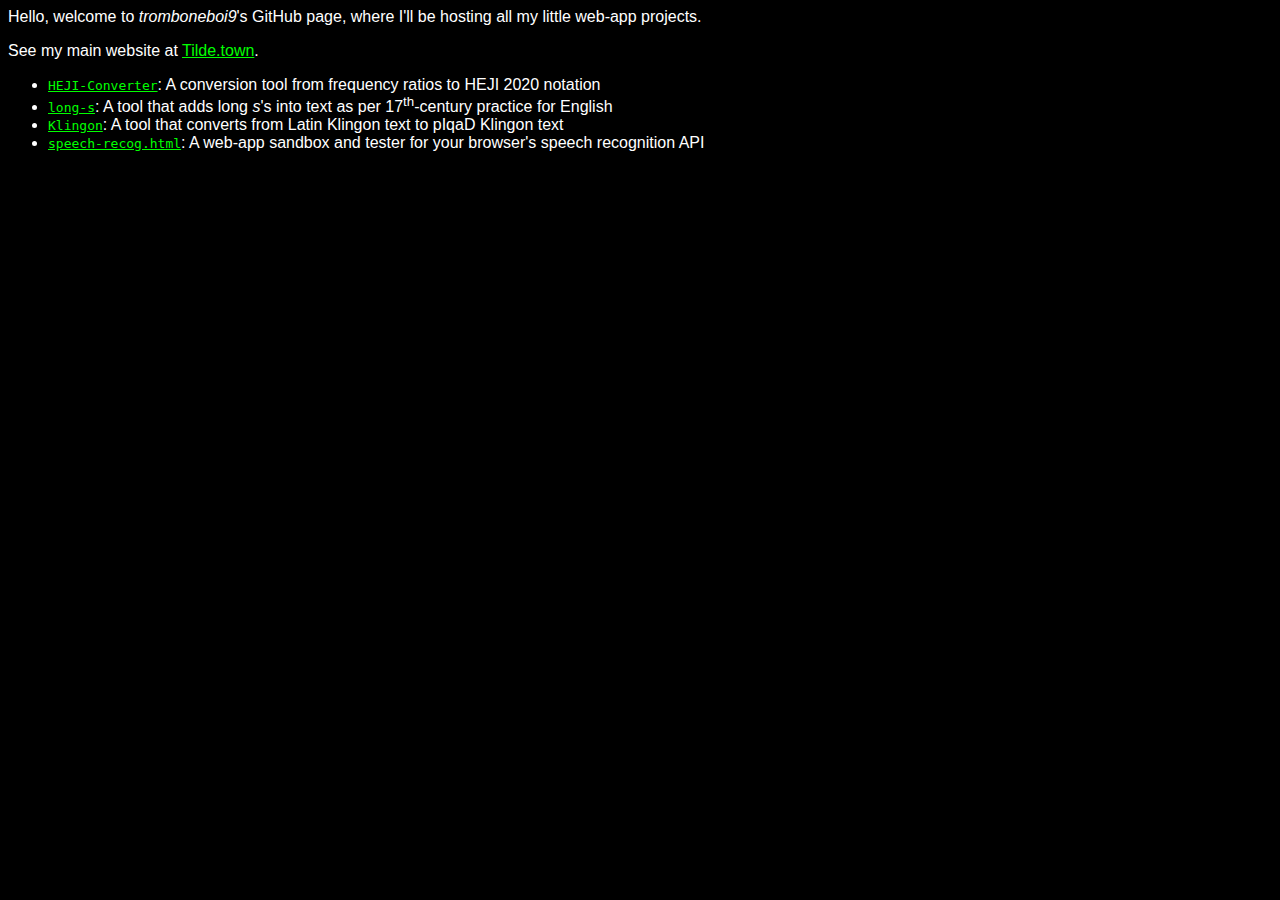
<file: index.html>
<html lang="en">
  <head>
    <style>
      body {background-color:black;}
      * {color:white;font-family:'Verdana',sans-serif;line-spacing:200%;}
      a, a * {color:#00ff00;}
      code {font-family:monospace;}
    </style>
  </head>
  <body>
    <p>Hello, welcome to <i>tromboneboi9</i>'s GitHub page, where I'll be hosting all my little web-app projects.</p>
    <p>See my main website at <a href="https://tilde.town/~tromboneboi9/">Tilde.town</a>.</p>
    <ul>
      <li><a href="./HEJI-Converter/index.html"><code>HEJI-Converter</code></a>: A conversion tool from frequency ratios to HEJI 2020 notation</li>
      <li><a href="./long-s/index.html"><code>long-s</code></a>: A tool that adds long <i>s</i>'s into text as per 17<sup>th</sup>-century practice for English</li>
      <li><a href="./Klingon/index.html"><code>Klingon</code></a>: A tool that converts from Latin Klingon text to pIqaD Klingon text</li>
      <li><a href="./speech-recog.html"><code>speech-recog.html</code></a>: A web-app sandbox and tester for your browser's speech recognition API</li>
    </ul>
  </body>
</html>
</file>
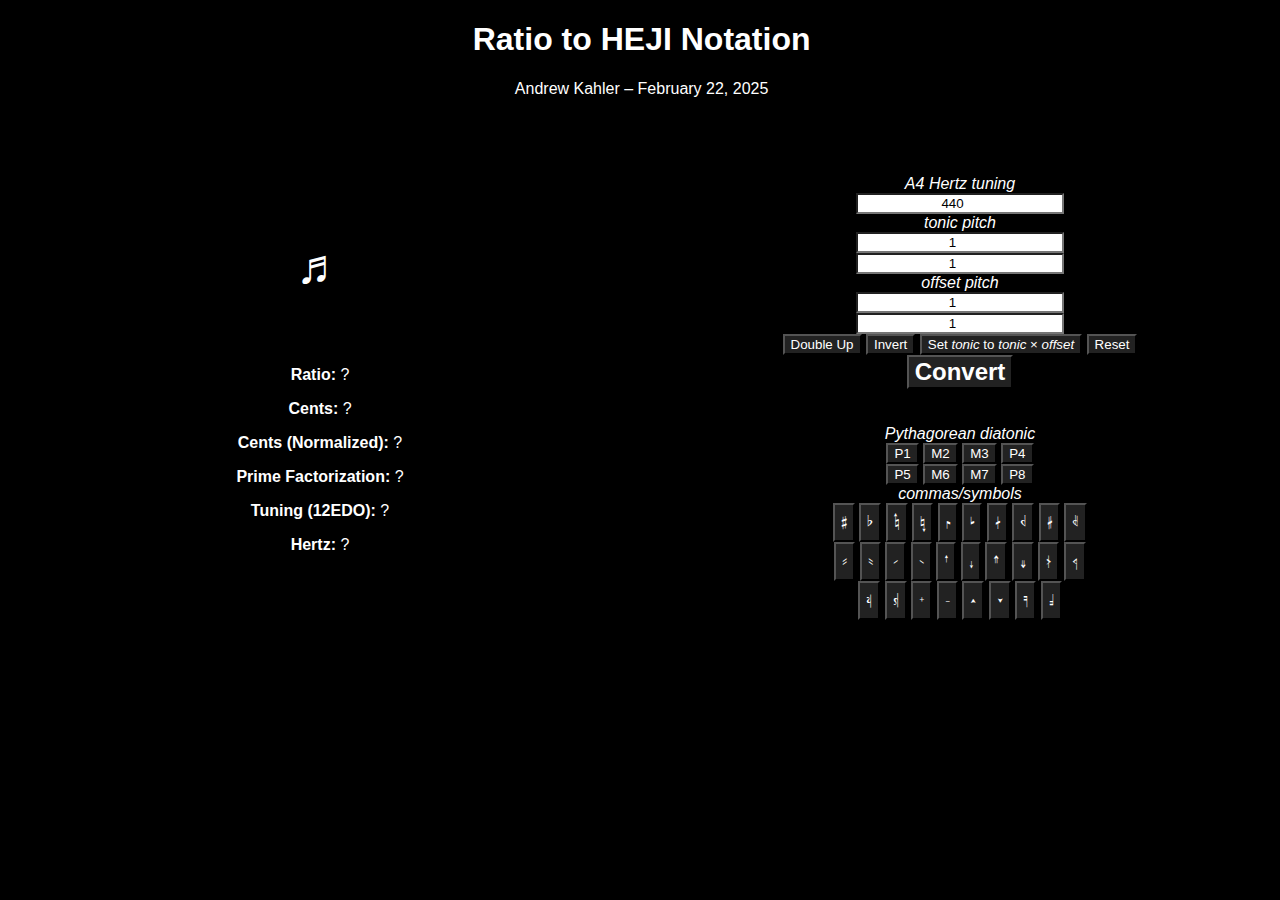
<file: HEJI-Converter/index.html>
<!DOCTYPE html>
<html lang="en">

<head>
	<meta charset="utf-8">
	<meta name="viewport" content="width=device-width">
	<title>Ratio to HEJI 2020</title>
	<link href="style.css" rel="stylesheet" type="text/css" />
</head>

<body>
	<div id="header"></div>
	<h1>Ratio to HEJI Notation</h1>
	<p>Andrew Kahler &ndash; February 22, 2025</p>
	</div>
	<div id="left">
		<p id="out"><span id="acc"></span><span id="name">&#9836;</span>
		</p>
		<p><b>Ratio: </b><span id="oratio">?</span></p>
		<p><b>Cents: </b><span id="value">?</span></p>
		<p><b>Cents (Normalized): </b><span id="ovalue">?</span></p>
		<p><b>Prime Factorization: </b><span id="primes">?</span></p>
		<p><b>Tuning (12EDO): </b><span id="tuner">?</span></p>
		<p><b>Hertz: </b><span id="hertz">?</span></p>
	</div>
	<div id="right">
		<i>A4 Hertz tuning</i><br>
		<input type="number" min="1" step="0.2" value="440" id="hz" /><br>
		<i>tonic pitch</i><br>
		<input type="number" min="1" step="1" value="1" id="numt" /><br>
		<input type="number" min="1" step="1" value="1" id="dent" /><br>
		<i>offset pitch</i><br>
		<input type="number" min="1" step="1" value="1" id="num" /><br>
		<input type="number" min="1" step="1" value="1" id="den" /><br>
		<button onclick="m(2)">Double Up</button>
		<button onclick="flip()">Invert</button>
		<button onclick="comb()">Set <i>tonic</i> to <i>tonic</i> &times; <i>offset</i></button>
		<button onclick="r()">Reset</button><br>
		<button onclick="w = conv();if (w===0) {error();}" style="font-size:150%;font-weight:bold;">Convert</button>
		<br><br>
		<br>
		<i>Pythagorean diatonic</i><br>
		<button onclick="set(1,1)">P1</button>
		<button onclick="set(9,8)">M2</button>
		<button onclick="set(81,64)">M3</button>
		<button onclick="set(4,3)">P4</button><br>
		<button onclick="set(3,2)">P5</button>
		<button onclick="set(27,16)">M6</button>
		<button onclick="set(243,128)">M7</button>
		<button onclick="set(2,1)">P8</button>
		<br>
		<i>commas/symbols</i><br>
		<button onclick="setadd(2187,2048)"><span class="acc">v</span></button>
		<button onclick="setadd(2048,2187)"><span class="acc">e</span></button>
		<button onclick="setadd(81,80)"><span class="acc">o</span></button>
		<button onclick="setadd(80,81)"><span class="acc">m</span></button>
		<button onclick="setadd(64,63)"><span class="acc">&gt;</span></button>
		<button onclick="setadd(63,64)"><span class="acc">&lt;</span></button>
		<button onclick="setadd(33,32)"><span class="acc">4</span></button>
		<button onclick="setadd(32,33)"><span class="acc">5</span></button>
		<button onclick="setadd(27,26)"><span class="acc">9</span></button>
		<button onclick="setadd(26,27)"><span class="acc">0</span></button><br>
		<button onclick="setadd(2187,2176)"><span class="acc">;</span></button>
		<button onclick="setadd(2176,2187)"><span class="acc">:</span></button>
		<button onclick="setadd(513,512)"><span class="acc">/</span></button>
		<button onclick="setadd(512,513)"><span class="acc">*</span></button>
		<button onclick="setadd(736,729)"><span class="acc">3</span></button>
		<button onclick="setadd(729,736)"><span class="acc">6</span></button>
		<button onclick="setadd(261,256)"><span class="acc">2</span></button>
		<button onclick="setadd(256,261)"><span class="acc">7</span></button>
		<button onclick="setadd(32,31)"><span class="acc">8</span></button>
		<button onclick="setadd(31,32)"><span class="acc">1</span></button><br>
		<button onclick="setadd(37,36)"><span class="acc">á</span></button>
		<button onclick="setadd(36,37)"><span class="acc">à</span></button>
		<button onclick="setadd(82,81)"><span class="acc">+</span></button>
		<button onclick="setadd(81,82)"><span class="acc">-</span></button>
		<button onclick="setadd(129,128)"><span class="acc">é</span></button>
		<button onclick="setadd(128,129)"><span class="acc">è</span></button>
		<button onclick="setadd(752,729)"><span class="acc">í</span></button>
		<button onclick="setadd(729,752)"><span class="acc">ì</span></button><br>
	</div>
	<script src="script.js"></script>
</body>

</html>
</file>
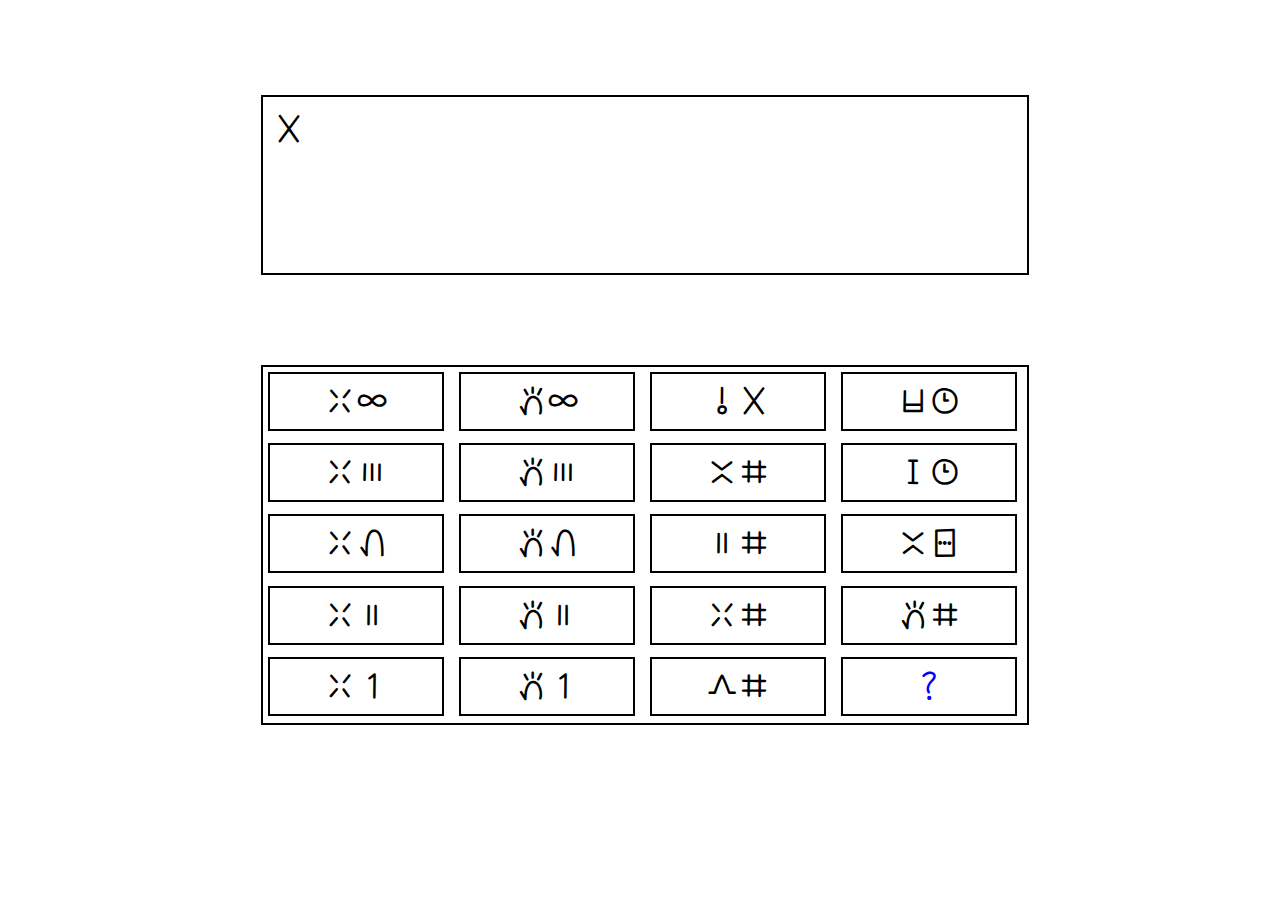
<file: ilo-nanpa/index.html>
<html>
	<head>
		<title>ilo nanpa pi jan Tolonpon</title>
		<link rel="stylesheet" href="./style.css">
		<meta name="viewport" content="width=device-width, initial-scale=1.0">
	</head>
	<body>
		<div id="disp">
			<span id="disp1">ala</span><span id="disp2" class="l" hidden>0</span>
		</div>
		<div id="pad">
			<button style="left:0%;top:0%;" onclick="add(-100)">weka ale</button>
			<button style="left:25%;top:0%;" onclick="add(100)">pana ale</button>
			<button style="left:0%;top:20%;" onclick="add(-20)">weka mute</button>
			<button style="left:25%;top:20%;" onclick="add(20)">pana mute</button>
			<button style="left:0%;top:40%;" onclick="add(-5)">weka luka</button>
			<button style="left:25%;top:40%;" onclick="add(5)">pana luka</button>
			<button style="left:0%;top:60%;" onclick="add(-2)">weka tu</button>
			<button style="left:25%;top:60%;" onclick="add(2)">pana tu</button>
			<button style="left:0%;top:80%;" onclick="add(-1)">weka wan</button>
			<button style="left:25%;top:80%;" onclick="add(1)">pana wan</button>
			
			<button style="left:50%;top:40%;" onclick="mult(2)">tu nanpa</button>
			<button style="left:50%;top:60%;" onclick="add(0-saved)">weka nanpa</button>
			<button style="left:75%;top:60%;" onclick="add(saved)">pana nanpa</button>
			<button style="left:50%;top:80%;" onclick="saveNumber()">awen nanpa</button>
			
			<button style="left:50%;top:0%;" onclick="set(0)">o ala</button>
			<button style="left:50%;top:20%;" onclick="inv()">ante nanpa</button>
			
			<button style="left:75%;top:0%;" onclick="timerStart()">open tenpo</button>
			<button style="left:75%;top:20%;" onclick="timerStop()">pini tenpo</button>
			<button style="left:75%;top:40%;" onclick="changeView()">ante sitelen</button>
			
			<button style="left:75%;top:80%;color:blue;" onclick="infoShow()">seme</button>
		</div>
		<div id="info" class="l" hidden>
			<select id="info-select" onchange="infoLang()">
				<option value="tp" selected>toki pona</option>
				<option value="en">English</option>
				<option value="eo">Esperanto</option>
			</select>
			<!-- toki pona info -->
			<span id="info-tp">
				<p>ni li <u>ilo nanpa</u>; ona li sona e nanpa li ken nanpa e nanpa e tenpo kin. ona li pali tan jan Tolonpon.</p>
				<p>selo pi ilo ni li kepeken e nasin sitelen pi sitelen pona. lipu sona pi sitelen pona li lon <a href="https://sona.pona.la/wiki/sitelen_pona#Glyphs">ni</a>.</p>
				<table>
					<tr>
						<th class="s">pana <i class="l">N</i></th><td>li pana e <i>N</i> tawa nanpa sinpin.</td>
						<th class="s">weka <i class="l">N</i></th><td>li weka e <i>N</i> tan nanpa sinpin.</td>
					</tr>
					<tr>
						<th class="s">o ala</th><td>li ala e nanpa sinpin.</td>
						<th class="s">ante nanpa</th><td>la, nanpa sinpin li nanpa ma la ona li nanpa weka; nasin ante li lon kin.</td>
					</tr>
					<tr>
						<th class="s">open tenpo</th><td>li open lili nanpa tawa ala.</td>
						<th class="s">pini tenpo</th><td>li pini e lili nanpa.</td>
					</tr>
					<tr>
						<th class="s">awen nanpa</th><td>li awen e nanpa sinpin lon insa ilo.</td>
						<th class="s">ante sitelen</th><td>li ante e nanpa sinpin tawa sitelen pona anu nasin nanpa Alapi.</td>
					</tr>
					<tr>
						<th class="s">weka nanpa</th><td>li weka e nanpa pi insa ilo tan nanpa sinpin.</td>
						<th class="s">pana nanpa</th><td>li pana e nanpa pi insa ilo tawa nanpa sinpin.</td>
					</tr>
					<tr>
						<th class="s">tu nanpa</th><td>li pana e nanpa sinpin tawa nanpa sinpin.</td>
					</tr>
				</table>
				<p><button id="close" onclick="infoShow()" style="color:blue;">o weka e lipu ni</button></p>
				<p>tenpo 2025/07/22. ijo lawa ni li tan <a href="https://ilonanpa.sadale.net/">ilo nanpa pi jan Sate</a>. pali ni li pini ala.</p>
			</span>
			<!-- english info -->
			<span id="info-en" hidden>
				<p>This is <u>ilo nanpa</u> (tool of numbers), it's a calculator/timer focusing on the toki pona numbering system. It was created by jan Tolonpon.</p>
				<p>The interface is in toki pona's hieroglyphic writing system known as sitelen pona (good writing). A chart can be found <a href="https://sona.pona.la/wiki/sitelen_pona#Glyphs">here</a>.</p>
				<table>
					<tr>
						<th class="s">pana <i class="d">N</i></th><td>Adds <i>N</i> to the display number.</td>
						<th class="s">weka <i class="d">N</i></th><td>Subtracts <i>N</i> from the display number.</td>
					</tr>
					<tr>
						<th class="s">o ala</th><td>Clears the display to zero.</td>
						<th class="s">ante nanpa</th><td>The display number is inverted, i.e. negative becomes positive and vice versa.</td>
					</tr>
					<tr>
						<th class="s">open tenpo</th><td>Starts the timer, from the display number to zero.</td>
						<th class="s">pini tenpo</th><td>Stops the timer early.</td>
					</tr>
					<tr>
						<th class="s">awen nanpa</th><td>Saves the display number.</td>
						<th class="s">ante sitelen</th><td>Change the display between sitelen pona and Arabic digits.</td>
					</tr>
					<tr>
						<th class="s">weka nanpa</th><td>Subtracts the saved number from the display number.</td>
						<th class="s">pana nanpa</th><td>Adds the saved number to the display number.</td>
					</tr>
					<tr>
						<th class="s">tu nanpa</th><td>Multiplies the display number by two.</td>
					</tr>
				</table>
				<p><button id="close" onclick="infoShow()" style="color:blue;">Close this page</button></p>
				<p>Jul. 22, 2025. Idea from <a href="https://ilonanpa.sadale.net/">jan Sate's <i>ilo nanpa</i></a>. This is a work in progress.</p>
			</span>
			<!-- esperanto info -->
			<span id="info-eo" hidden>
				<p>Ĉi tio estas <u>ilo nanpa</u> (ilo de nombroj), ĝi estas kalkulilon/tempigilon, kiu fokusita sur la Tokipona nombrosistemo. Ĝi estis kreita de jan Tolonpon.</p>
				<p>La interfaco estas en la hieroglifa skribsistemo de Tokipono, sitelen pona (bona skribo). Diagramo troveblas <a href="https://sona.pona.la/wiki/sitelen_pona#Glyphs">ĉi tien</a>.</p>
				<table>
					<tr>
						<th class="s">pana <i class="l">N</i></th><td>Adicias <i>N</i> al la ekranonombro.</td>
						<th class="s">weka <i>N</i></th><td>Subtrahas <i>N</i> de la ekranonombro.</td>
					</tr>
					<tr>
						<th class="s">o ala</th><td>Forigas la ekranonombron al nulo.</td>
						<th class="s">ante nanpa</th><td>Inversas la ekranonombron, t.e. negativa fariĝas pozitiva kaj inverse.</td>
					</tr>
					<tr>
						<th class="s">open tenpo</th><td>Startas la tempigilon, de ekranonombro ĝis nulo.</td>
						<th class="s">pini tenpo</th><td>Haltigas la tempigilon frue.</td>
					</tr>
					<tr>
						<th class="s">awen nanpa</th><td>Konservas la ekranonombro.</td>
						<th class="s">ante sitelen</th><td>Alternas la ekranon al sitelen pona aŭ arabaj ciferoj.</td>
					</tr>
					<tr>
						<th class="s">weka nanpa</th><td>Adicias la konservitan nombron al la ekranonombro.</td>
						<th class="s">pana nanpa</th><td>Subtrahas la konservitan nombron de la akranonombro.</td>
					</tr>
					<tr>
						<th class="s">tu nanpa</th><td>Multiplikas la ekranonombron per du.</td>
					</tr>
				</table>
				<p><button id="close" onclick="infoShow()" style="color:blue;">Fermu ĉi tiu paĝon</button></p>
				<p>22 jul, 2025. Ideo el <a href="https://ilonanpa.sadale.net/"><i>ilo nanpa</i> de jan Sate</a>. Ĉi tio estas laboro en progreso.</p>
			</span>
		</div>
		
		<script src="./script.js"></script>
	</body>
</html>
</file>
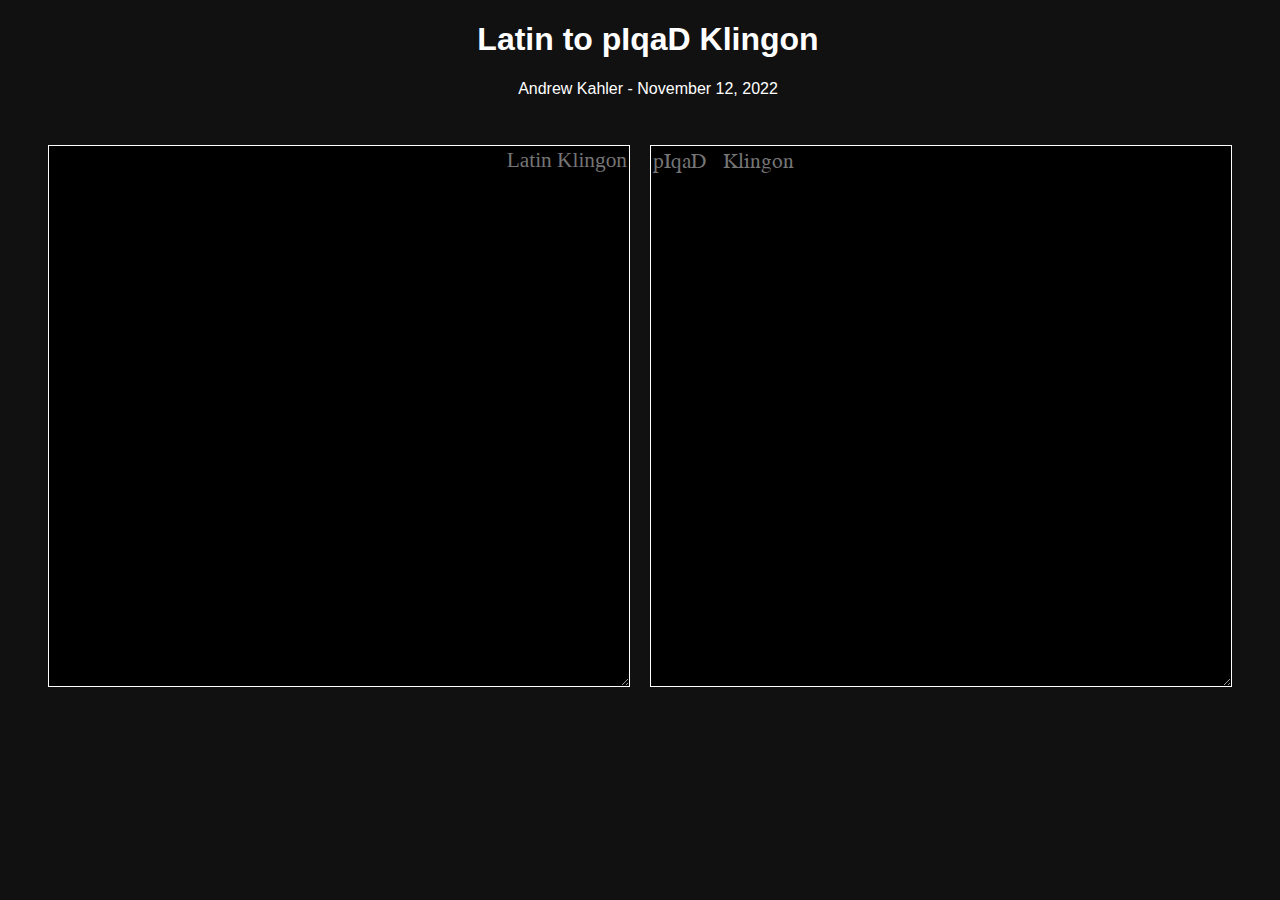
<file: Klingon/index.html>
<!DOCTYPE html>
<html lang="en">

<head>
	<link href="./style.css" rel="stylesheet" type="text/css" />
	<meta charset="utf-8">
	<title>Latin to pIqaD Klingon</title>
</head>
	
<body>
	<div class="split right"><textarea id="piqad" placeholder="pIqaD Klingon" readonly></textarea></div>
	<div class="split left"><textarea id="latin" placeholder="Latin Klingon"></textarea></div>
	<div class="split header"><h1>Latin to pIqaD Klingon</h1><p>Andrew Kahler - November 12, 2022</p></div>
	<script src="./script.js"></script>
</body>

</html>
</file>
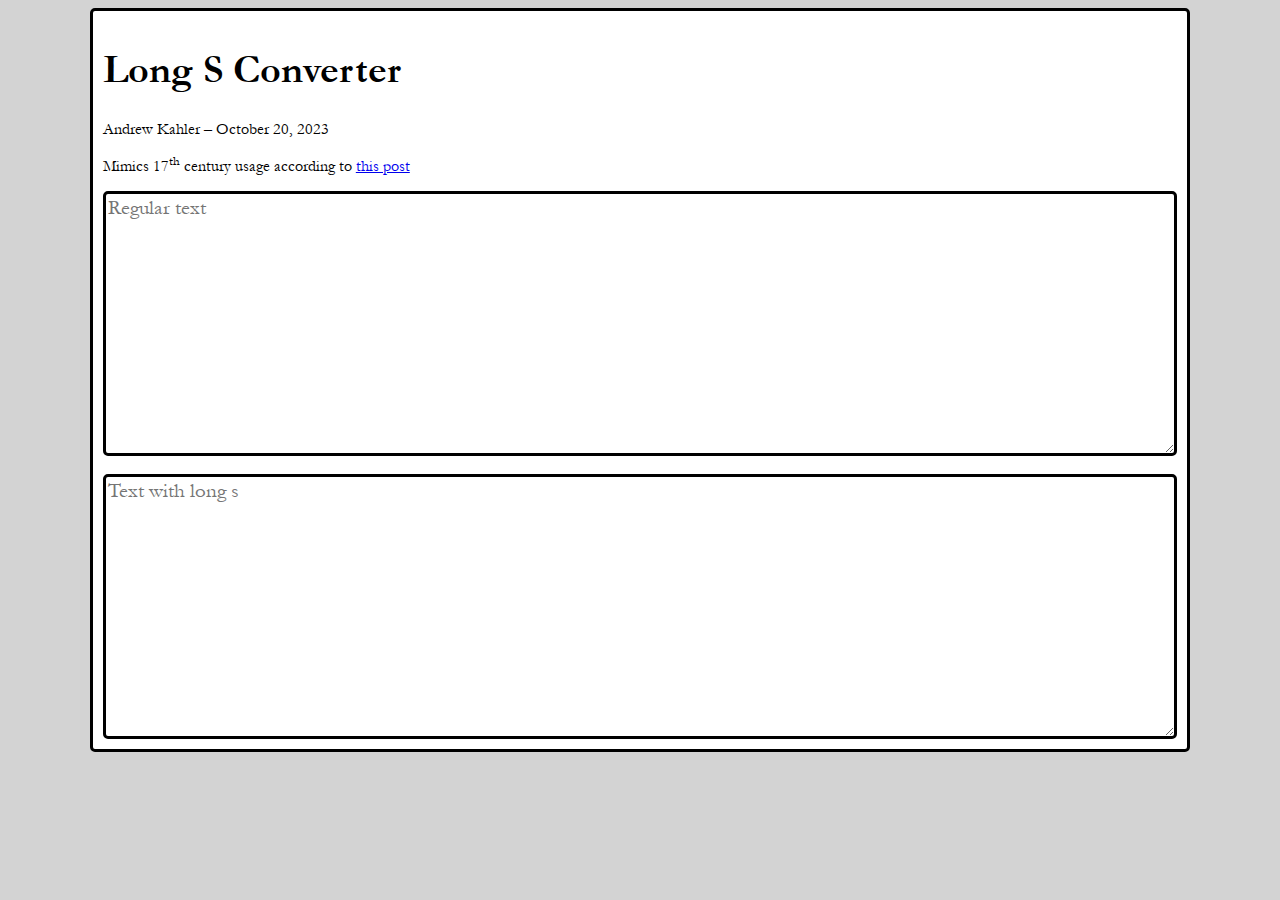
<file: long-s/index.html>
<html lang="en">
	<head>
		<title>Long S Converter</title>
		<style>
			@font-face {font-family:garamond;src:url("./GARA.TTF");}
			@font-face {font-family:garamond;src:url("./GARABD.TTF");font-weight:bold;}
			@font-face {font-family:garamond;src:url("./GARAIT.TTF");font-style:italic;}
			body {background-color:lightgray;text-align:center;}
			h1 {font-size:30pt;}
			* {font-family:garamond, serif;}
			div#content {background-color:white;text-align:left;width:85%;padding:10px;margin:auto;}
			#in,#out {width:100%;height:30%;font-size:16pt;}
			div,textarea,input {border:3px solid black;border-radius:5px;
		</style>
	</head>
	<body>
		<meta charset="UTF-8">
		<div id="content">
			<h1>Long S Converter</h1>
			<p>Andrew Kahler &ndash; October 20, 2023</p>
			<!-- Um, acshually, the CSS wush updated November 18 2023 :nerd: -->
			<p>Mimics 17<sup>th</sup> century usage according to <a href="https://www.babelstone.co.uk/Blog/2006/06/rules-for-long-s.html">this post</a></p>
			<p id="warning" style="color:red;" hidden>Your browser does not support the RegEx capabilites for proper function</p>
			<textarea id="in" placeholder="Regular text"></textarea><br/><br/>
			<textarea id="out" placeholder="Text with long s" readonly></textarea>
		</div>
		<script>
			const input = document.getElementById("in");
			const output = document.getElementById("out");
			const longs = String.fromCodePoint(0x017f);
			function ls(t) {
				t = t.replace(/(?<!f)s(?![bfk'\-])\B/g, longs);
				return t;
			}
			if (ls("fss") != "fss") {document.getElementById("warning").hidden = false;}
			a = setInterval(function (){output.value = ls(input.value);}, 50);
		</script>
	</body>
</html>
</file>
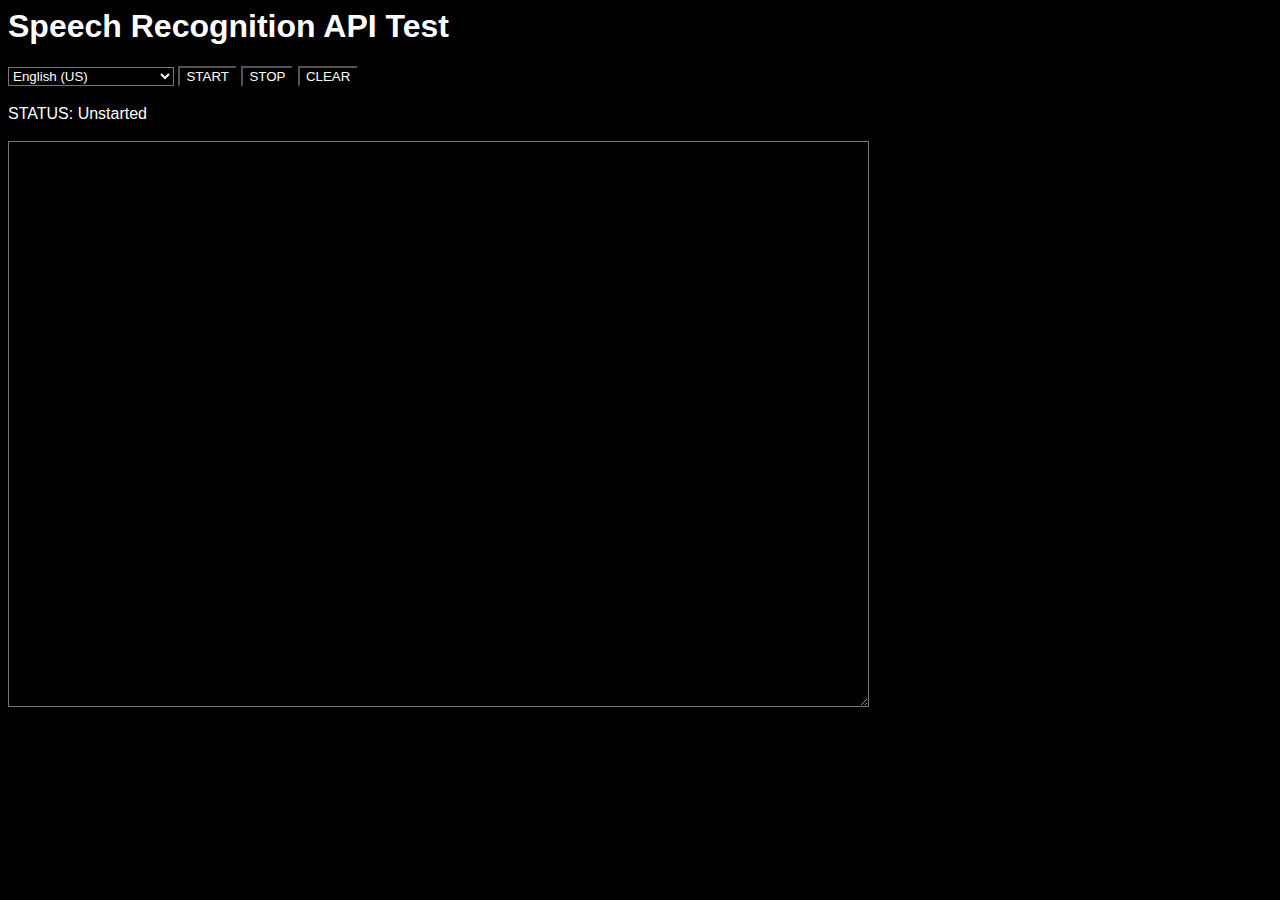
<file: speech-recog.html>
<html lang="en-US">

<head>
	<style>
		body,button,select,textarea,input {background-color:black;}
		* {color:white;font-family:'Verdana','Arial',sans-serif;}
		#text {font-family:'Arial',sans-serif;font-size:24px;}
	</style>
</head>

<body>
	<h1>Speech Recognition API Test</h1>
	
	<div>
		<select id="lang">
			<option value="en-US" selected>English (US)</option>
			<option value="en-GB">English (UK)</option>
			<option value="fr-FR">French (France)</option>
			<option value="es-MX">Spanish (Mexico)</option>
			<option value="de-DE">German (Germany)</option>
			<option value="ru">Russian</option>
			<option value="hi-IN">Hindi (India)</option>
			<option value="ar-EG">Arabic (Egypt)</option>
			<option value="zh-Hant-TW">Chinese (Taiwan)</option>
			<option value="zh-Hans-CN">Chinese (China)</option>
			<option value="zh-yue">Cantonese (Hong Kong)</option>
			<option value="ja">Japanese</option>
			<option value="ko">Korean</option>
			<option value="xx">Other</option>
		</select>
		<input id="langBox" style="width:5em;" placeholder="code" hidden />
		<button id="btnStartRecord">START</button>
		<button id="btnStopRecord">STOP</button>
		<button id="clearText">CLEAR</button>
    </div><br>
	
	<div>
		STATUS: <span id="statusText">Unstarted</span>
	</div><br>

    <div>
		<textarea id="text" cols="60" rows="20"></textarea>
    </div>
	
	<script>
  
		const btnStartRecord = document.getElementById('btnStartRecord');
		const btnStopRecord = document.getElementById('btnStopRecord');
		const btnClearText = document.getElementById('clearText');  
		const statusText = document.getElementById('statusText');
		const continuousBox = document.getElementById('continuousBox');
		const text = document.getElementById('text');
		const langSelect = document.getElementById('lang');
		const langBox = document.getElementById('langBox');
		let recognition = new webkitSpeechRecognition();
		recognition.lang = 'en-US'; console.log('switched language to en-US (by default)');
		recognition.continuous = true;
		recognition.interimResults = false;
		recognition.onresult = (event) => {
			const results = event.results;
			console.log('results:',results);
			const sentence = results[results.length - 1][0].transcript;
			text.value += sentence;
		}
		recognition.onend = (event) => {
			console.log('the microphone stops listening');
			statusText.innerHTML = "Inactive";
		}
		recognition.onerror = (event) => {
			console.log(event.error);
		}
		btnStartRecord.addEventListener('click', () => {
			recognition.start();
			statusText.innerHTML = "Started";
			console.log('started');
		});
		btnStopRecord.addEventListener('click', () => {
			recognition.abort();
		});
		btnClearText.addEventListener('click', () => {
			text.value = '';
		});
		langSelect.onchange = () => {
			if (langSelect.value == 'xx') {
				langBox.hidden = false;
				recognition.lang = langBox.value;
			} else {
				langBox.hidden = true;
				recognition.lang = langSelect.value;
				console.log('language set to ' + langSelect.value);
			};
		};
		langBox.onchange = () => {
			recognition.lang = langBox.value;
			console.log('language set to ' + langBox.value);
		};
	  
	</script>
</body>

</html>
</file>
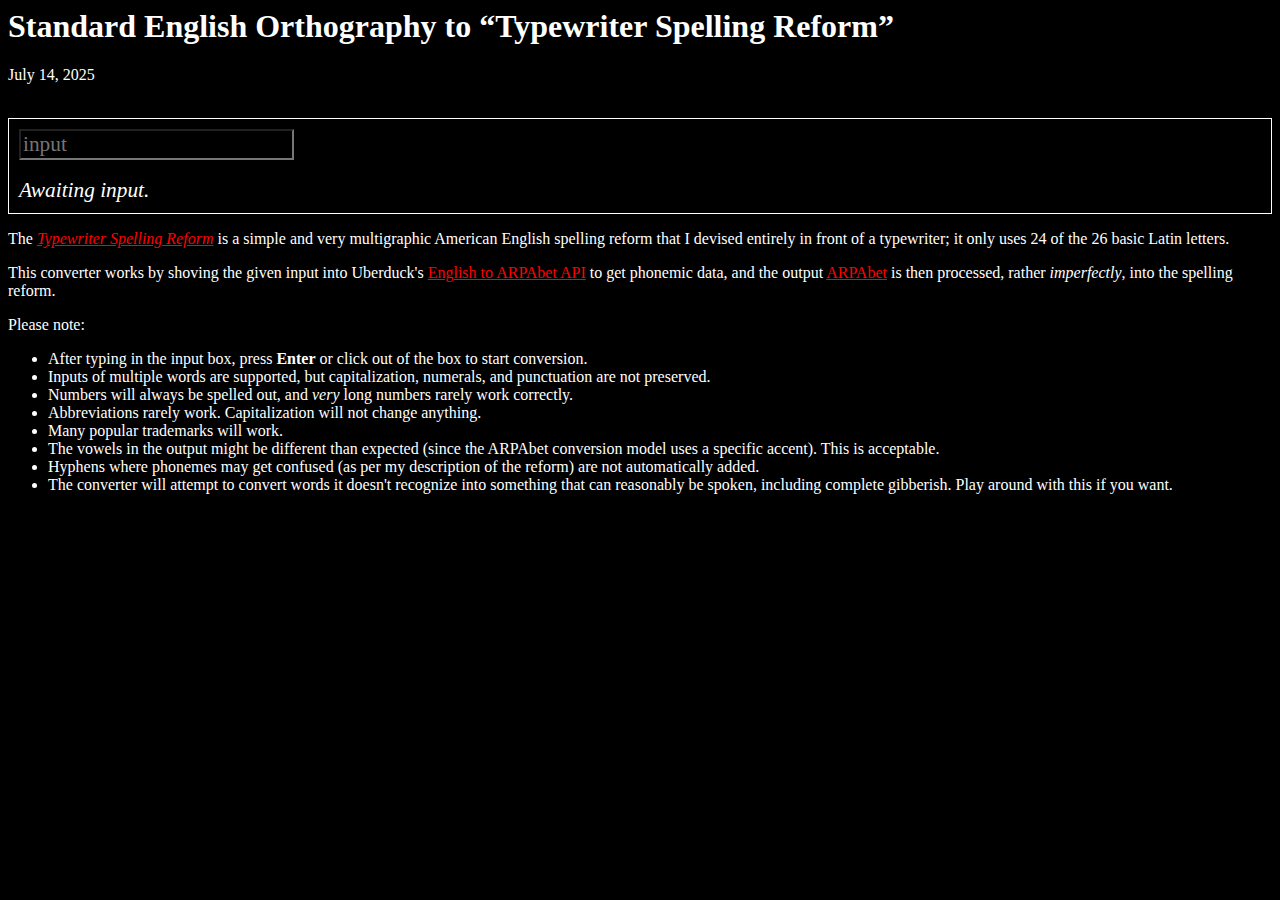
<file: spelling-reform.html>
<html lang="en-US">

<head>
	<title>Spelinn Refuwrm</title>
	<style>
		body,input {background-color:black;}
		a, a * {color:red;}
		* {color:white;font-family:'Times New Roman','Times',serif;}
		#input,#output {font-size:16pt;}
	</style>
</head>

<body>
	<h1>Standard English Orthography to &ldquo;Typewriter Spelling Reform&rdquo;</h1>
	<p>July 14, 2025</p>
	<br>
	<div style="border:1px solid white;padding:10px;">
	<input id="input" value="" placeholder="input"/>
	<br><br>
	<span id="output"><i>Awaiting input.</i></span>
	</div>
	<p>The <a href="https://tilde.town/~tromboneboi9/spelling.html"><i>Typewriter Spelling Reform</i></a> is a simple and very multigraphic American English spelling reform that I devised entirely in front of a typewriter; it only uses 24 of the 26 basic Latin letters.</p>
	<p>This converter works by shoving the given input into Uberduck's <a href="https://uberduck.readme.io/reference/g2p_g2p_get">English to ARPAbet API</a> to get phonemic data, and the output <a href="https://en.wikipedia.org/wiki/ARPABET">ARPAbet</a> is then processed, rather <i>imperfectly</i>, into the spelling reform.</p>
	<p>Please note:</p>
	<ul>
		<li>After typing in the input box, press <b>Enter</b> or click out of the box to start conversion.</li>
		<li>Inputs of multiple words are supported, but capitalization, numerals, and punctuation are not preserved.</li>
		<li>Numbers will always be spelled out, and <i>very</i> long numbers rarely work correctly.</li>
		<li>Abbreviations rarely work. Capitalization will not change anything.</li>
		<li>Many popular trademarks will work.</li>
		<li>The vowels in the output might be different than expected (since the ARPAbet conversion model uses a specific accent). This is acceptable.</li>
		<li>Hyphens where phonemes may get confused (as per my description of the reform) are not automatically added.</li>
		<li>The converter will attempt to convert words it doesn't recognize into something that can reasonably be spoken, including complete gibberish. Play around with this if you want.</li>
	</ul>

	<script>
		const inputText = document.getElementById("input");
		const outputText = document.getElementById("output");
	
		const options = {method: 'GET', headers: {accept: 'application/json'}};
		
		const toReformSet = {
			"AA": "o",
			"AH": "o",
			"AE": "a",
			"AH": "u",
			"AO": "o",
			"AW": "aw",
			"AX": "u",
			"AXR": "ur",
			"AY": "oy",
			"EH": "e",
			"ER": "ur",
			"EY": "ey",
			"IH": "i",
			"IX": "i",
			"IY": "iy",
			"OW": "uw",
			"OY": "uwy",
			"UH": "uu",
			"UW": "iw",
			"UX": "iw",
			"B": "b",
			"CH": "c",
			"D": "d",
			"DH": "dd",
			"DX": "t",
			"EL": "ul",
			"EM": "um",
			"EN": "un",
			"F": "f",
			"G": "g",
			"H": "h",
			"HH": "h",
			"JH": "j",
			"K": "k",
			"L": "l",
			"M": "m",
			"N": "n",
			"NG": "nn",
			"NX": "nt",
			"P": "p",
			"Q": "",
			"R": "r",
			"S": "s",
			"SH": "ss",
			"T": "t",
			"TH": "tt",
			"V": "v",
			"W": "w",
			"WH": "w",
			"Y": "y",
			"Z": "z",
			"ZH": "zz"
		};
		
		async function fetchArpabet(input) {
			console.log("REQUEST SENT TO " + input);
			let res = await fetch(input, options);
			let data = await res.json();
			console.log(data);
			return data;
		}
		
		async function arpabetOf(input) {
			if (input == "") { return ""; }
			let word = input.replace(/ /g, '%20');
			let url = "https://api.uberduck.ai/g2p?text=" + word;

			let data = await fetchArpabet(url);
			let result = data["arpabet"];
			console.log(result);
			return result;
		};
		
		async function toReform(input) {
			let arpabet = await arpabetOf(input);
			arpabet = arpabet.replace(/[\.!,0123]/g, '');
			if (arpabet == "" || arpabet == "{}") {return "";}
			let words = arpabet.match(/\{([^}]+)\}/g);
			for (let i=0;i<words.length;i++) {words[i] = words[i].replace(/[{}0123]/g, '');};
			for (i=0;i<words.length;i++) {
				let phonemes = words[i].split(' ');
				for (let j=0;j<phonemes.length;j++) {phonemes[j] = toReformSet[phonemes[j]];};
				words[i] = phonemes.join('');
			};
			let output = words.join(' ');
			console.log(output);
			return output;
		};
		
		inputText.onchange = async () => {
			outputText.innerHTML = "<i>Pending...</i>";
			let output = await toReform(inputText.value);
			if (output == "") {
				outputText.innerHTML = "<i>Blank output.</i>";
			} else {
				outputText.innerHTML = output;
			};
		};
	</script>
</body>

</html>
</file>
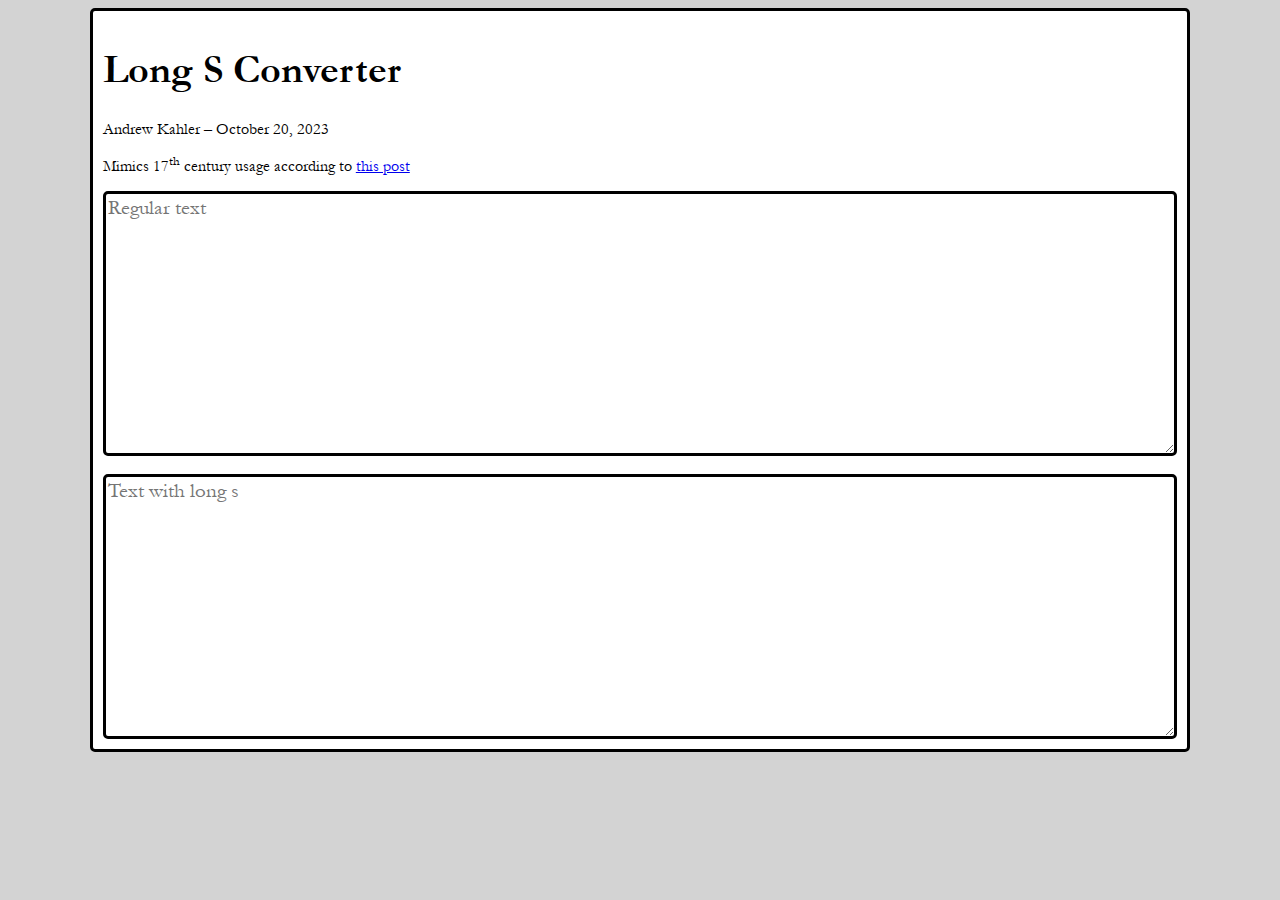
<file: long-s/long-s.html>
<html lang="en">
	<head>
		<title>Long S Converter</title>
		<style>
			@font-face {font-family:garamond;src:url("./GARA.TTF");}
			@font-face {font-family:garamond;src:url("./GARABD.TTF");font-weight:bold;}
			@font-face {font-family:garamond;src:url("./GARAIT.TTF");font-style:italic;}
			body {background-color:lightgray;text-align:center;}
			h1 {font-size:30pt;}
			* {font-family:garamond, serif;}
			div#content {background-color:white;text-align:left;width:85%;padding:10px;margin:auto;}
			#in,#out {width:100%;height:30%;font-size:16pt;}
			div,textarea,input {border:3px solid black;border-radius:5px;
		</style>
	</head>
	<body>
		<meta charset="UTF-8">
		<div id="content">
			<h1>Long S Converter</h1>
			<p>Andrew Kahler &ndash; October 20, 2023</p>
			<!-- Um, acshually, the CSS wush updated November 18 2023 :nerd: -->
			<p>Mimics 17<sup>th</sup> century usage according to <a href="https://www.babelstone.co.uk/Blog/2006/06/rules-for-long-s.html">this post</a></p>
			<p id="warning" style="color:red;" hidden>Your browser does not support the RegEx capabilites for proper function</p>
			<textarea id="in" placeholder="Regular text"></textarea><br/><br/>
			<textarea id="out" placeholder="Text with long s" readonly></textarea>
		</div>
		<script>
			const input = document.getElementById("in");
			const output = document.getElementById("out");
			const longs = String.fromCodePoint(0x017f);
			function ls(t) {
				t = t.replace(/(?<!f)s(?![bfk'\-])\B/g, longs);
				return t;
			}
			if (ls("fss") != "fss") {document.getElementById("warning").hidden = false;}
			a = setInterval(function (){output.value = ls(input.value);}, 50);
		</script>
	</body>
</html>
</file>
<file: HEJI-Converter/style.css>
@font-face {font-family:heji;src:url(HEJI2Text.otf);}
.acc {font-family:heji;font-size:125%;}
#out {font-size:36pt;font-weight:bold;}
#acc {font-family:heji;font-size:36pt;}
body {height:100%;width:99%;font-family:'Verdana','Arial',sans-serif;text-align:center;background-color:black;color:white;}
input {width:200px;text-align:center;background-color:white;color:black;}
#header {position:absolute;top:0%;left:0%;height:175px;width:100%;}
#left {position:absolute;bottom:0%;left:0%;height:calc(100% - 175px);width:50%;}
#right {position:absolute;bottom:0%;right:0%;height:calc(100% - 175px);width:50%;}
/* div {border:1px solid white;} */
.break {position:absolute;height:100px;}
input.small {width:75px;}
button {background-color:#222222;color:white;}
a {background-color:white;color:black;text-decoration:none;}
</file>
<file: ilo-nanpa/style.css>
@font-face {
  font-family:sitelenpona;
  src:url("./linjamanka.otf");
}
body * {
  font-family:sitelenpona;
  font-size:24pt;
  position:fixed;
  box-sizing: border-box;
}
@media only screen and (max-width: 400px) {
  body * {font-size: 12pt;}
}
@media only screen and (max-width: 800px) {
  body * {font-size: 18pt;}
}
.l,.l * {font-family:sans-serif;}
.s,.s * {font-family:sitelenpona;}
div {
  background-color:white;
  border:2px solid black;
  padding:10px;
  margin:5px;
}
button {
  background-color:white;
  border:2px solid black;
  padding:5px;
  margin:5px;
  width:23%;
}
#info-select,#close {
  background-color:white;
  border:2px solid black;
  padding:5px;
  margin:5px;
  width:200px;
}
div * {position:absolute;}
button:hover,#close:hover {background-color:lightgray;}
#disp {top:10%;left:20%;width:60%;height:20%;overflow-y:scroll;}
#pad {top:40%;left:20%;width:60%;height:40%;}
#info {top:10%;left:10%;width:80%;height:80%;overflow-y:scroll;}
#info * {font-size:18pt;position:static;}
td,th {padding:10px;}
th {text-align:right;}
</file>
<file: Klingon/style.css>
body {background-color:#111111;color:white;font-family:sans-serif;}
@font-face {font-family:piqad;src:url(pIqaD.ttf);}
textarea {background-color:black;color:white;text-align:inherit;border:1px solid white;width:90%;height:70%;vertical-align:top;margin:10px;font-size:16pt;}
#latin {font-family:serif;}
#piqad {font-family:piqad;}
.split {position:absolute;}
.left {width:50%;height:85%;left:0;bottom:0;text-align:right;}
.right {width:50%;height:85%;right:0;bottom:0;text-align:left;}
.header {width:100%;height:15%;top:0;text-align:center;}
</file>
